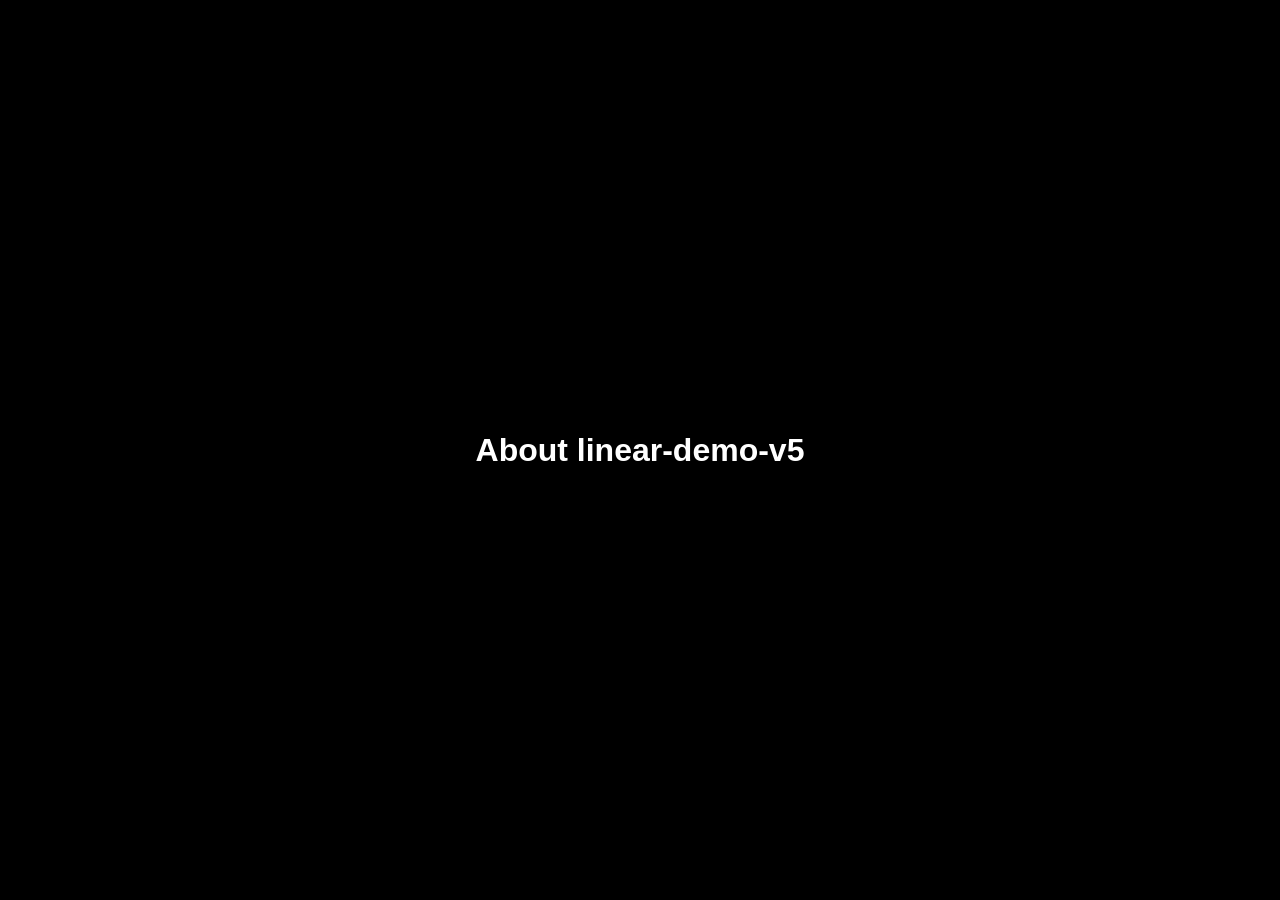
<file: about/index.html>
<!DOCTYPE html><html lang="en"><head><meta charset="UTF-8"><title>About — linear-demo-v5</title>
  <title>About — linear-demo-v5</title>
  <meta name="description" content="Learn about linear-demo-v5, the platform purpose-built for product teams leveraging AI agents to plan, build, and ship software faster.">
  <meta property="og:title" content="About — linear-demo-v5">
  <meta property="og:description" content="Learn about linear-demo-v5, the platform purpose-built for product teams leveraging AI agents to plan, build, and ship software faster.">
  <meta property="og:image" content="https://linear.app/static/og/homepage.jpg">
  <meta property="og:type" content="website">
  <meta name="twitter:card" content="summary_large_image">
  <link rel="canonical" href="https://linear.app/about">
  <script type="application/ld+json">{"@context":"https://schema.org","@type":"Organization","name":"linear-demo-v5","url":"https://linear.app","description":"Purpose-built for planning and building products with AI agents.","sameAs":["https://linear.app"]}</script>
</head><body style="background:#000;color:#fff;font-family:sans-serif;display:flex;align-items:center;justify-content:center;min-height:100vh;margin:0"><h1>About linear-demo-v5</h1></body></html>
</file>
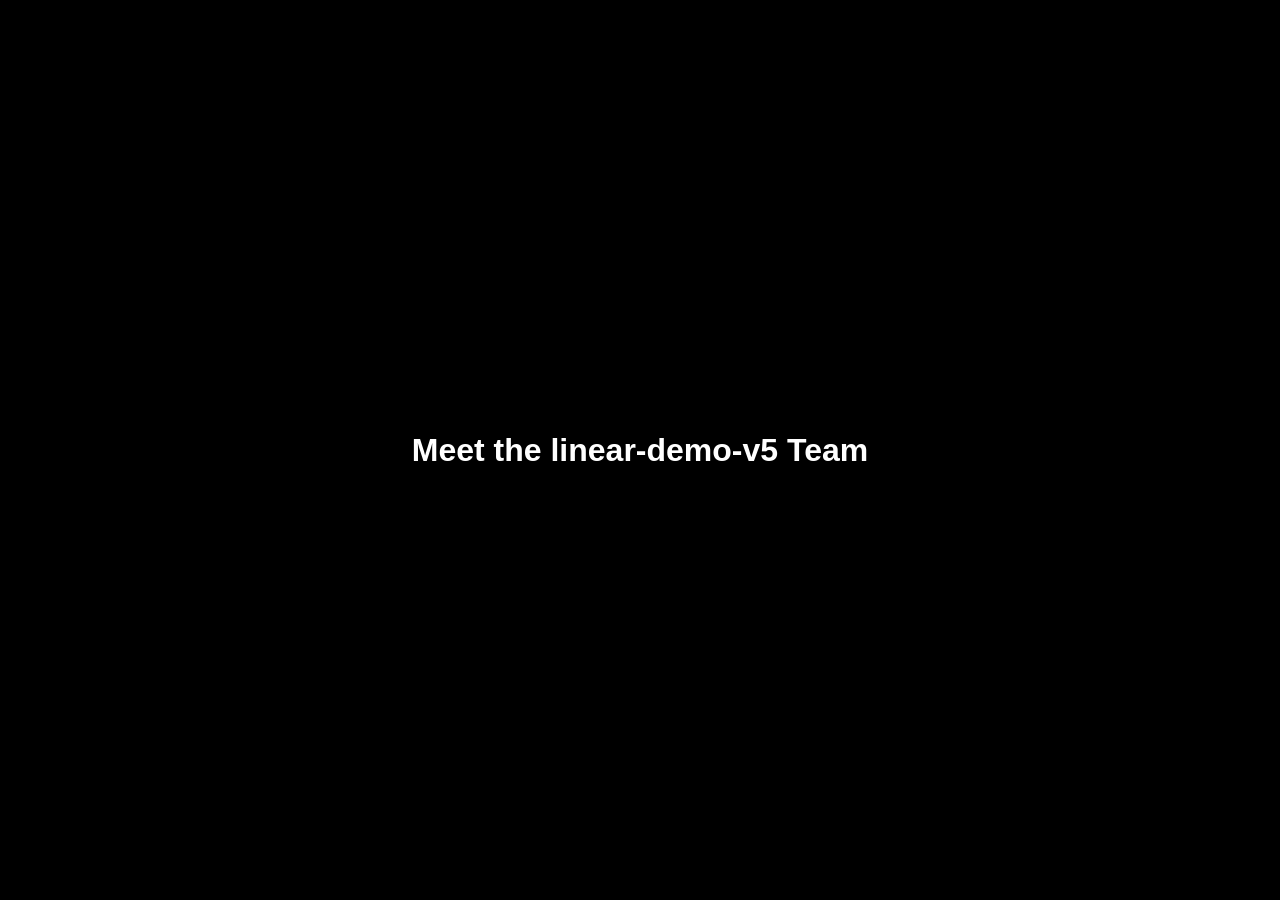
<file: team/index.html>
<!DOCTYPE html><html lang="en"><head><meta charset="UTF-8"><title>Team — linear-demo-v5</title>
  <title>Team — linear-demo-v5</title>
  <meta name="description" content="Meet the team behind linear-demo-v5, dedicated to building the best AI-powered product planning and development tool available.">
  <meta property="og:title" content="Team — linear-demo-v5">
  <meta property="og:description" content="Meet the team behind linear-demo-v5, dedicated to building the best AI-powered product planning and development tool available.">
  <meta property="og:image" content="https://linear.app/static/og/homepage.jpg">
  <meta property="og:type" content="website">
  <meta name="twitter:card" content="summary_large_image">
  <link rel="canonical" href="https://linear.app/team">
  <script type="application/ld+json">{"@context":"https://schema.org","@type":"Organization","name":"linear-demo-v5","url":"https://linear.app","description":"Purpose-built for planning and building products with AI agents.","sameAs":["https://linear.app"]}</script>
</head><body style="background:#000;color:#fff;font-family:sans-serif;display:flex;align-items:center;justify-content:center;min-height:100vh;margin:0"><h1>Meet the linear-demo-v5 Team</h1></body></html>
</file>
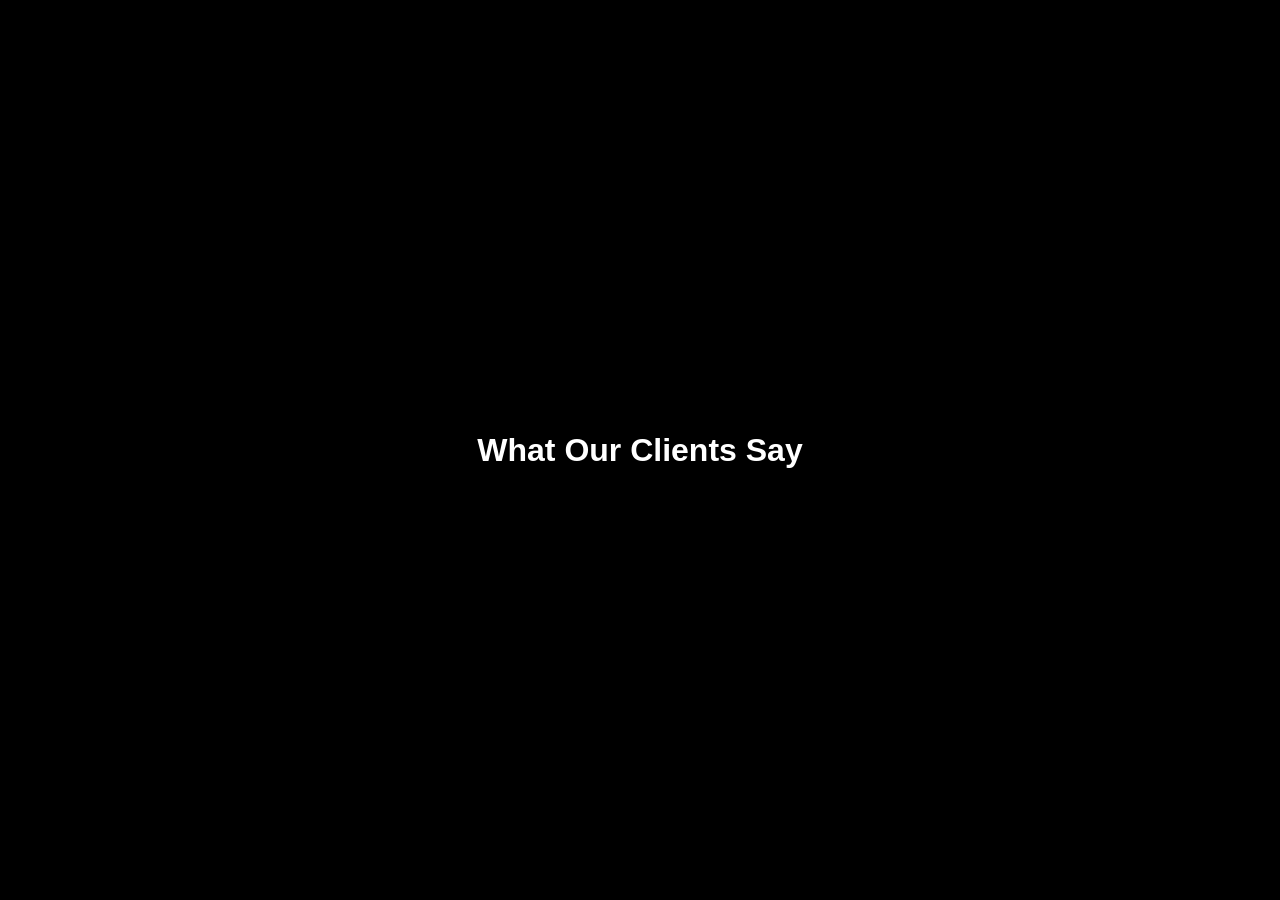
<file: testimonials/index.html>
<!DOCTYPE html><html lang="en"><head><meta charset="UTF-8"><title>Testimonials — linear-demo-v5</title>
  <title>Testimonials — linear-demo-v5</title>
  <meta name="description" content="See what product teams are saying about linear-demo-v5 and how AI-powered planning has transformed the way they build software.">
  <meta property="og:title" content="Testimonials — linear-demo-v5">
  <meta property="og:description" content="See what product teams are saying about linear-demo-v5 and how AI-powered planning has transformed the way they build software.">
  <meta property="og:image" content="https://linear.app/static/og/homepage.jpg">
  <meta property="og:type" content="website">
  <meta name="twitter:card" content="summary_large_image">
  <link rel="canonical" href="https://linear.app/testimonials">
  <script type="application/ld+json">{"@context":"https://schema.org","@type":"Organization","name":"linear-demo-v5","url":"https://linear.app","description":"Purpose-built for planning and building products with AI agents.","sameAs":["https://linear.app"]}</script>
</head><body style="background:#000;color:#fff;font-family:sans-serif;display:flex;align-items:center;justify-content:center;min-height:100vh;margin:0"><h1>What Our Clients Say</h1></body></html>
</file>
